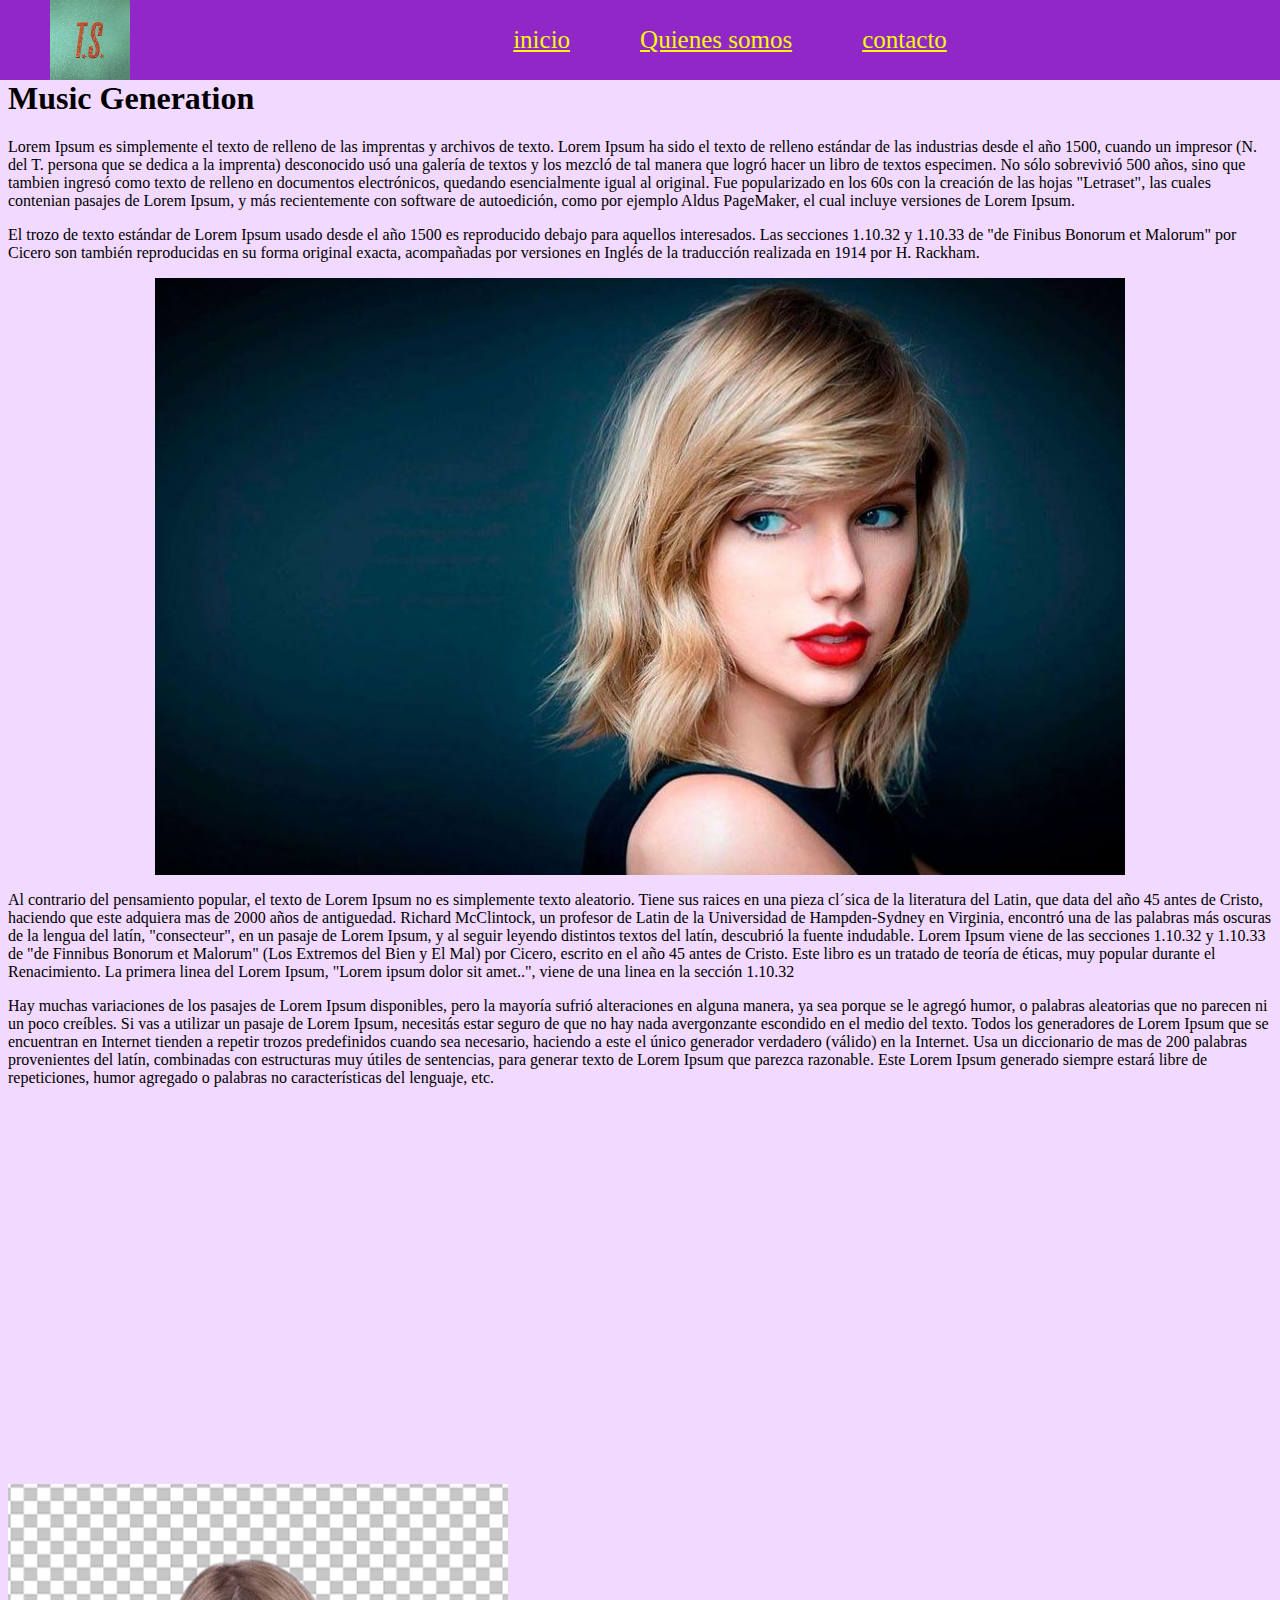
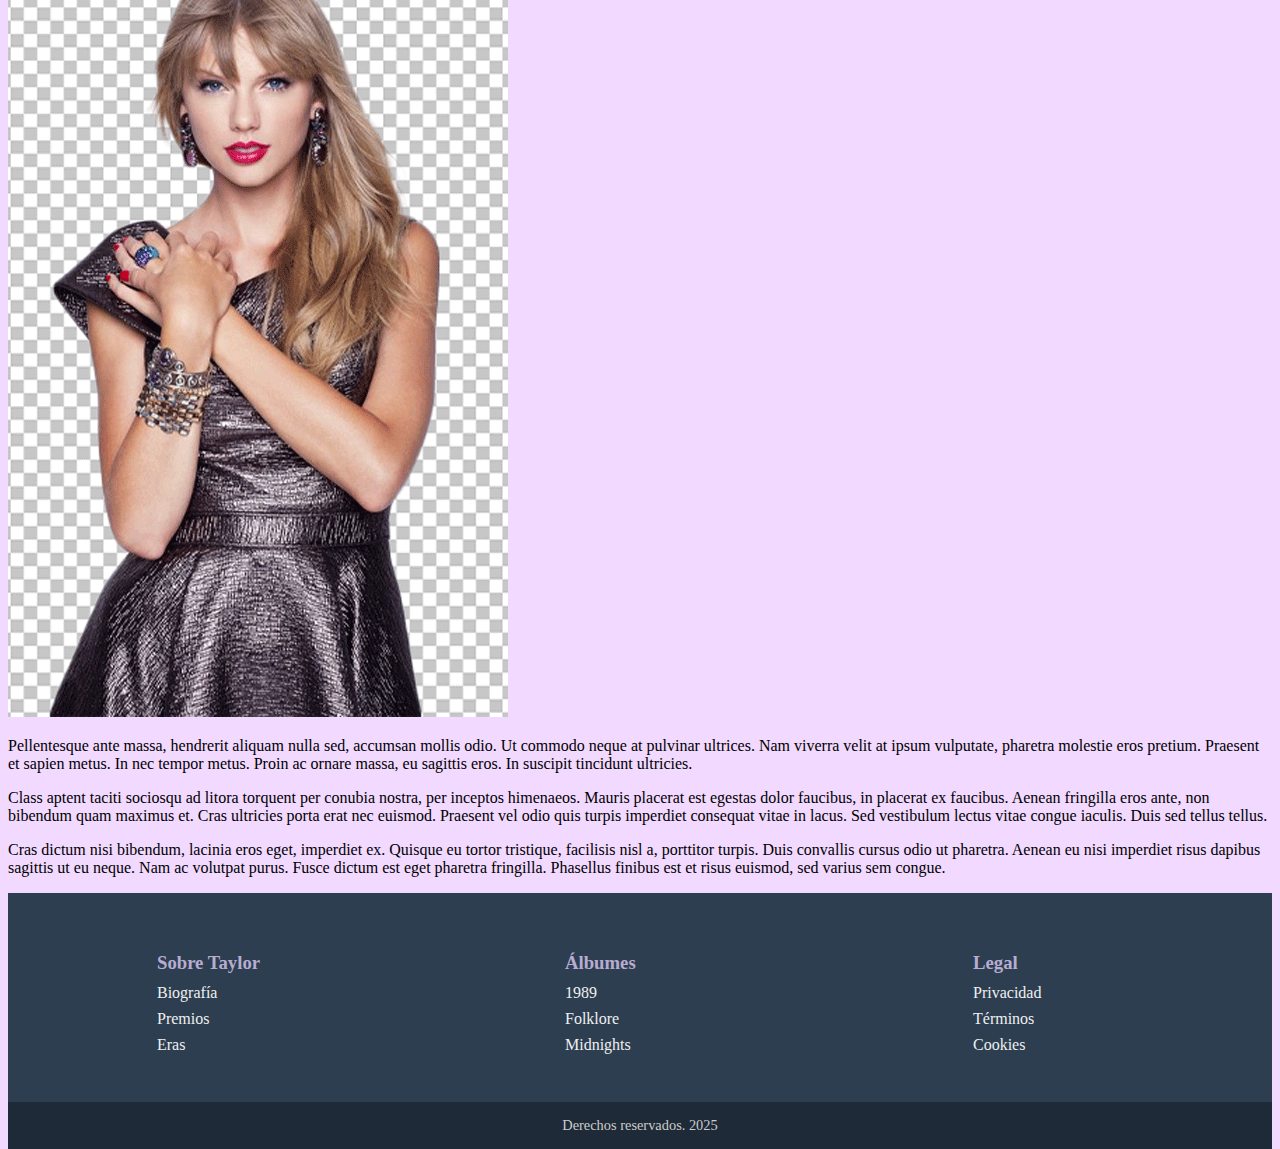
<file: index.html>
<!DOCTYPE html>
<html>

<head>
  <meta charset="utf-8">
  <meta name="viewport" content="width=device-width">
  <link rel="stylesheet" href="style.css">
  <title>replit</title>
</head>

<body>
 <header>
  <div class="logo"> 
    <a href="index.html"> 
      <img src="./Pic/taylor-logo.jpg" alt="logo">
    </a>
  </div>
  <nav class="nav-bar">
    <ul class="nav-links">
      <li>
        <a href="index.html">inicio</a>
      </li>
      <li>
        <a href="quienesSomos.html">Quienes somos</a>
      </li>
      <li>
        <a href="contacto.html">contacto</a>
      </li>
    </ul>
  </nav>
 </header>
 <main>
   <div class="texto-columna1">
    <div>
      <h1> Music Generation </h1>

      <p>
        Lorem Ipsum es simplemente el texto de relleno de las imprentas y archivos de texto. 
        Lorem Ipsum ha sido el texto de relleno estándar de las industrias desde el año 1500, 
        cuando un impresor (N. del T. persona que se dedica a la imprenta) 
        desconocido usó una galería de textos y los mezcló de tal manera que logró hacer un libro de textos especimen. 
        No sólo sobrevivió 500 años, sino que tambien ingresó como texto de relleno en documentos electrónicos, 
        quedando esencialmente igual al original. Fue popularizado en los 60s con la creación de las hojas "Letraset", 
        las cuales contenian pasajes de Lorem Ipsum, y más recientemente con software de autoedición, como por ejemplo Aldus PageMaker, 
        el cual incluye versiones de Lorem Ipsum. 
      </p>

      <p>
        El trozo de texto estándar de Lorem Ipsum usado desde el año 1500 es reproducido debajo para aquellos interesados. Las secciones 1.10.32 y 1.10.33 de "de Finibus Bonorum et Malorum" por Cicero son también reproducidas en su forma original exacta, acompañadas por versiones en Inglés de la traducción realizada en 1914 por H. Rackham.
      </p>
    </div>
  
    <div>
      <img id="imgprin" src="taylorFondo.jpeg" alt="Artistas de musica general columna uno">
    </div>
 
    <div>
      <p>
        Al contrario del pensamiento popular, el texto de Lorem Ipsum no es simplemente texto aleatorio.
        Tiene sus raices en una pieza cl´sica de la literatura del Latin, que data del año 45 antes de Cristo, 
        haciendo que este adquiera mas de 2000 años de antiguedad. Richard McClintock, 
        un profesor de Latin de la Universidad de Hampden-Sydney en Virginia, encontró una de las palabras más oscuras de la lengua del latín, 
        "consecteur", en un pasaje de Lorem Ipsum, y al seguir leyendo distintos textos del latín, descubrió la fuente indudable. 
        Lorem Ipsum viene de las secciones 1.10.32 y 1.10.33 de "de Finnibus Bonorum et Malorum" (Los Extremos del Bien y El Mal) por Cicero, 
        escrito en el año 45 antes de Cristo. Este libro es un tratado de teoría de éticas, muy popular durante el Renacimiento. La primera linea del Lorem Ipsum,
        "Lorem ipsum dolor sit amet..", viene de una linea en la sección 1.10.32
      </p>

      <p>
        Hay muchas variaciones de los pasajes de Lorem Ipsum disponibles, 
        pero la mayoría sufrió alteraciones en alguna manera, ya sea porque se le agregó humor, 
        o palabras aleatorias que no parecen ni un poco creíbles. Si vas a utilizar un pasaje de Lorem Ipsum,
        necesitás estar seguro de que no hay nada avergonzante escondido en el medio del texto. 
        Todos los generadores de Lorem Ipsum que se encuentran en Internet tienden a repetir trozos predefinidos cuando sea necesario, 
        haciendo a este el único generador verdadero (válido) en la Internet. Usa un diccionario de mas de 200 palabras provenientes del latín,
        combinadas con estructuras muy útiles de sentencias, para generar texto de Lorem Ipsum que parezca razonable. 
        Este Lorem Ipsum generado siempre estará libre de repeticiones, humor agregado o palabras no características del lenguaje, etc.
      </p>
    </div>

    <iframe width="670" height="377" src="https://www.youtube.com/embed/TB72bNlQmSc" title="Taylor Swift | The Eras Tour (Taylor’s Version) | Tráiler Oficial | Disney+" frameborder="0" allow="accelerometer; autoplay; clipboard-write; encrypted-media; gyroscope; picture-in-picture; web-share" referrerpolicy="strict-origin-when-cross-origin" allowfullscreen></iframe>
  </div>
  

  <div class="texto-culumna2">
    <img  src="taylorD.png" alt="imagen columna dos">

    <p id="descripcion">
      Pellentesque ante massa, hendrerit aliquam nulla sed, accumsan mollis odio. Ut commodo neque at pulvinar ultrices. Nam viverra velit at ipsum vulputate, pharetra molestie eros pretium. Praesent et sapien metus. In nec tempor metus. Proin ac ornare massa, eu sagittis eros. In suscipit tincidunt ultricies.
    </p>

    <p>
      Class aptent taciti sociosqu ad litora torquent per conubia nostra, per inceptos himenaeos. Mauris placerat est egestas dolor faucibus, in placerat ex faucibus. Aenean fringilla eros ante, non bibendum quam maximus et. Cras ultricies porta erat nec euismod. Praesent vel odio quis turpis imperdiet consequat vitae in lacus. Sed vestibulum lectus vitae congue iaculis. Duis sed tellus tellus.
    </p>

    <p>
      Cras dictum nisi bibendum, lacinia eros eget, imperdiet ex. Quisque eu tortor tristique, facilisis nisl a, porttitor turpis. Duis convallis cursus odio ut pharetra. Aenean eu nisi imperdiet risus dapibus sagittis ut eu neque. Nam ac volutpat purus. Fusce dictum est eget pharetra fringilla. Phasellus finibus est et risus euismod, sed varius sem congue.
    </p>
  </div>
 </main>

  <footer>
    <div class="footer-column">
      <h3>Sobre Taylor</h3>
      <ul>
        <li><a href="#">Biografía</a></li>
        <li><a href="#">Premios</a></li>
        <li><a href="#">Eras</a></li>
      </ul>
    </div>
    <div class="footer-column">
      <h3>Álbumes</h3>
      <ul>
        <li><a href="#">1989</a></li>
        <li><a href="#">Folklore</a></li>
        <li><a href="#">Midnights</a></li>
      </ul>
    </div>
    <div class="footer-column">
      <h3>Legal</h3>
      <ul>
        <li><a href="#">Privacidad</a></li>
        <li><a href="#">Términos</a></li>
        <li><a href="#">Cookies</a></li>
      </ul>
    </div>
  </footer>


  <div class="copyright">
    Derechos reservados. 2025
  </div>

  <!--
  This script places a badge on your repl's full-browser view back to your repl's cover
  page. Try various colors for the theme: dark, light, red, orange, yellow, lime, green,
  teal, blue, blurple, magenta, pink!
  -->
  <script src="https://replit.com/public/js/replit-badge-v2.js" theme="dark" position="bottom-right"></script>
</body>

</html>
</file>
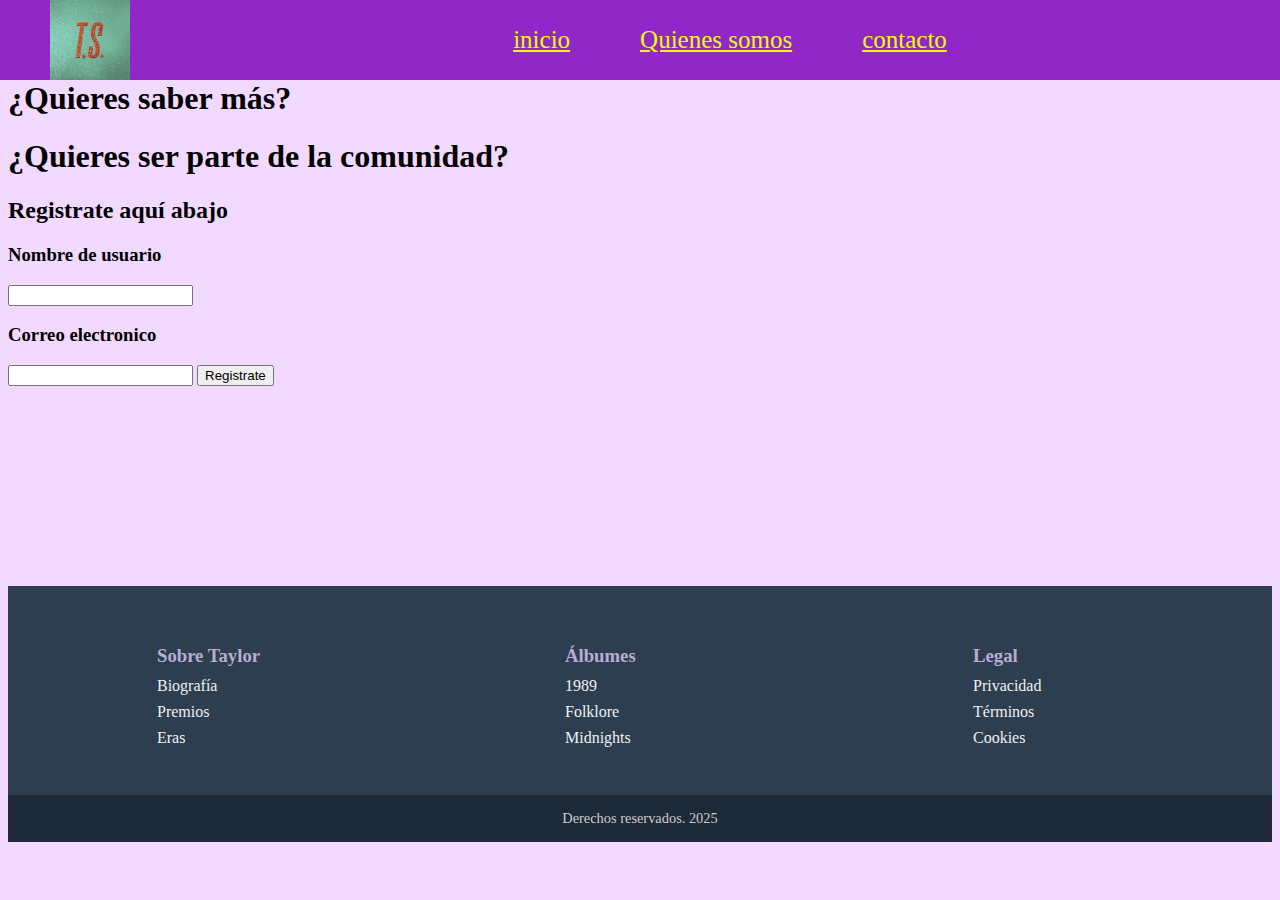
<file: contacto.html>
<!DOCTYPE html>
<html lang="en">
<head>
  <meta charset="UTF-8">
  <meta name="viewport" content="width=device-width, initial-scale=1.0">
  <title>Document</title>
  <link rel="stylesheet" href="style.css">
</head>
<body>
  <header>
  <div class="logo"> 
    <a href="index.html"> 
      <img src="./Pic/taylor-logo.jpg" alt="logo">
    </a>
  </div>
  <nav class="nav-bar">
    <ul class="nav-links">
      <li>
        <a href="index.html">inicio</a>
      </li>
      <li>
        <a href="quienesSomos.html">Quienes somos</a>
      </li>
      <li>
        <a href="contacto.html">contacto</a>
      </li>
    </ul>
  </nav>
 </header>

 <h1>¿Quieres saber más?</h1>

  <h1>¿Quieres ser parte de la comunidad?</h1>

  <h2> Registrate aquí abajo</h2>  

  <h3>Nombre de usuario</h3>
  <input type="text">
  <h3>Correo electronico</h3>
  <input type="text">


  <button class="btn" onclick="alertFunction()">
  Registrate
  </button>
  <div id="p">
    
  </div>
  <footer>
    <div class="footer-column">
      <h3>Sobre Taylor</h3>
      <ul>
        <li><a href="#">Biografía</a></li>
        <li><a href="#">Premios</a></li>
        <li><a href="#">Eras</a></li>
      </ul>
    </div>
    <div class="footer-column">
      <h3>Álbumes</h3>
      <ul>
        <li><a href="#">1989</a></li>
        <li><a href="#">Folklore</a></li>
        <li><a href="#">Midnights</a></li>
      </ul>
    </div>
    <div class="footer-column">
      <h3>Legal</h3>
      <ul>
        <li><a href="#">Privacidad</a></li>
        <li><a href="#">Términos</a></li>
        <li><a href="#">Cookies</a></li>
      </ul>
    </div>
  </footer>
  <div class="copyright">
    Derechos reservados. 2025
  </div>
</body>
</html>
</file>
<file: style.css>
html {
    height: 100%;
    width: 100%;
    margin: 0px;
    padding: 0px;
  }
  
#imgprin{
  display: block;
  margin: 0 auto;
}

#p{
  padding: 100px;
}

#divprin{
  max-width: 700px;    /* controlas qué tan ancho puede ser */
  padding: 20px;
  background: #f7c7db; /* ejemplo: color rosa */
  border-radius: 12px;
}

footer {
      
      background-color: #2c3e50;
      padding: 30px 20px;
      display: flex;
      justify-content: space-around;
      flex-wrap: wrap;
      text-align: left;
    }

    .footer-column {
      margin: 10px;
      min-width: 150px;
    }

    .footer-column h3 {
      color: #b8acd1;
      margin-bottom: 10px;
    }

    .footer-column ul {
      list-style: none;
    }

    .footer-column ul li {
      margin-bottom: 8px;
    }

    .footer-column ul li a {
      color: #f0f0f0;
      text-decoration: none;
      transition: color 0.3s ease;
    }

    .footer-column ul li a:hover {
      color: #b8acd1;
    }

    .copyright {
      text-align: center;
      padding: 15px;
      background-color: #1e2a38;
      font-size: 0.9rem;
      color: #ccc;
    }
  body {
    background-color: #f2d9ff;
  margin-top: 80px; 
}
  header{
    position: fixed;
  top: 0;
  left: 0;
  width: 100%;
  height: 80px;
  display: flex;
  align-items: center;
  justify-content: flex-start;
  padding: 0 40px;
  background-color: #9227c8;
  z-index: 1000;
  }
  .logo {
  height: 80px;
  width: auto;
  padding: 10px;
}
  .logo img{
    width: 80px;
    height: 80px;
  }

  nav ul li{
    display: inline-block;
    margin: 20px 20px;
    transition: all 0.2s;
    
    
  }
  .nav-links a {
  font-size: 25px; 
  font-weight: 500; 
  color: rgb(246, 250, 8);      
  text-decoration:underline;
}
  ul{
    list-style-type: none;
    margin: 0;
    padding: 0;
  }
  .nav-bar {
  list-style: none;
  display: flex;
  gap: 30px;
  margin: 0;
  padding: 0 ;
  flex: 1; 
  display: flex;
  justify-content: center; 
}
.nav-links {
  display: flex;
  gap: 30px;
}

#quienesSomos {
  width: 70vw; /* 70% del ancho de la ventana */
  margin: 40px auto; /* centrado horizontal y espacio arriba/abajo */
  position: relative;
}

#quienesSomos img {
  width: 70%;
  margin: 0 15%;
}

#div-atras-quienes-somos {
  position: absolute;
  top: 0;
  left: 0;
  width: 100%;
  height: 100%;
  background-color: #dcdcdc;
  transform: rotate(-3deg);
  z-index: 1;
  border-radius: 8px;
}

#div-delante-quienes-somos {
  position: relative;
  background-color: white;
  padding: 30px;
  z-index: 2;
  box-shadow: 0 4px 12px rgba(0, 0, 0, 0.1);
  border-radius: 8px;
}
</file>
